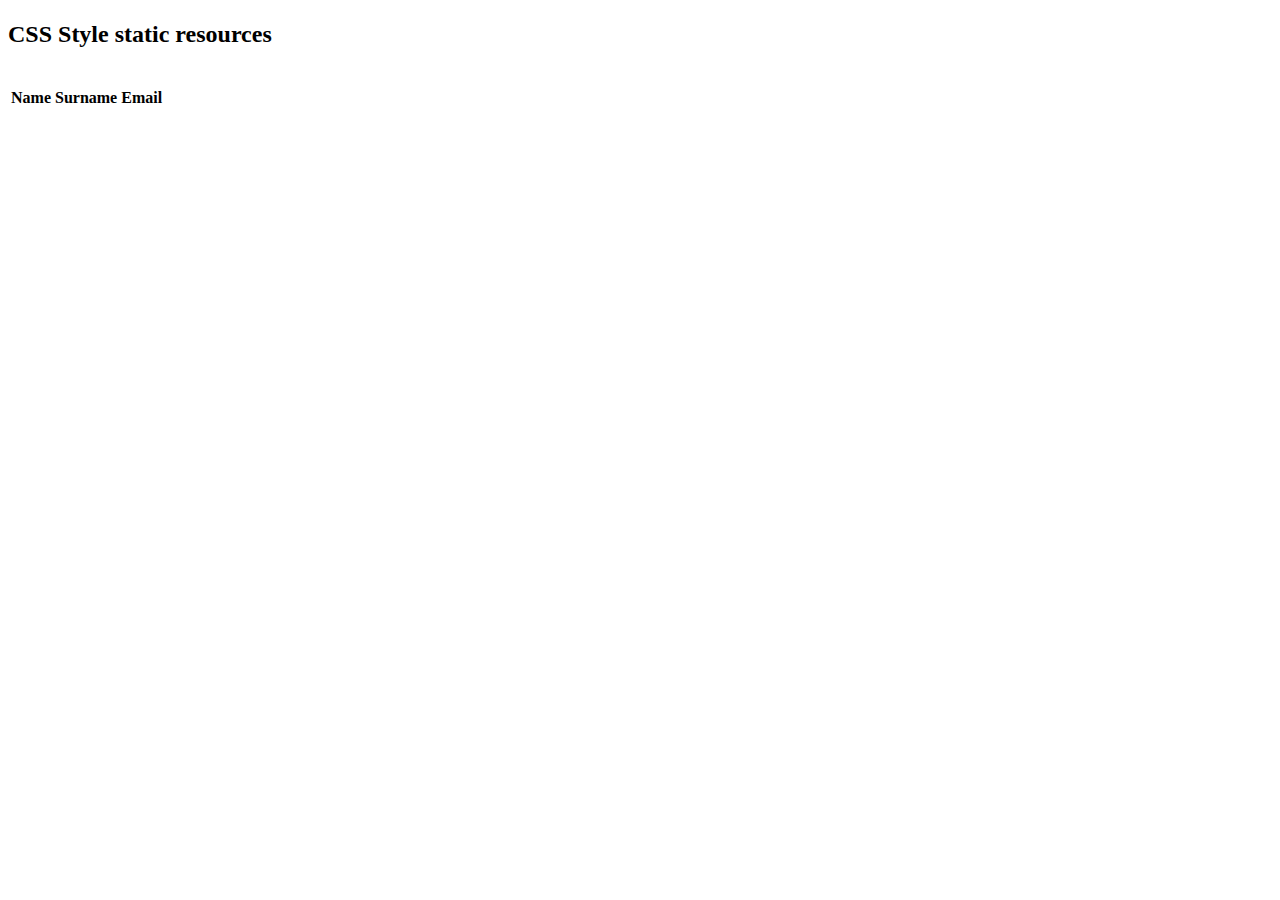
<file: spring-boot-web/src/main/resources/templates/index.html>
<!DOCTYPE html>
<html lang="es" xmlns:th="http://www.thymeleaf.org">
<head>
<meta charset="UTF-8" />
<title th:text="${titulo}"></title>
<link rel="stylesheet" type="text/css" th:href="@{/css/style.css}"/>
</head>
<body>
<h1 class="red-color" th:text="${titulo}"></h1>
<h2 class="blue-color">CSS Style static resources</h2>
<img th:src="@{/img/mr-robot.jpg}"/>
	<table th:if="${not users.isEmpty()}">
		<thead>
			<tr>
				<th>Name</th>
				<th>Surname</th>
				<th>Email</th>
			</tr>
		</thead>
		<tbody>
			<tr th:each="user: ${users}">
				<td th:text="${user.name}"></td>
				<td th:text="${user.surname}"></td>
				<td th:text="${user.email}"></td>
			</tr>

		</tbody>
	</table>

</body>
</html>
</file>
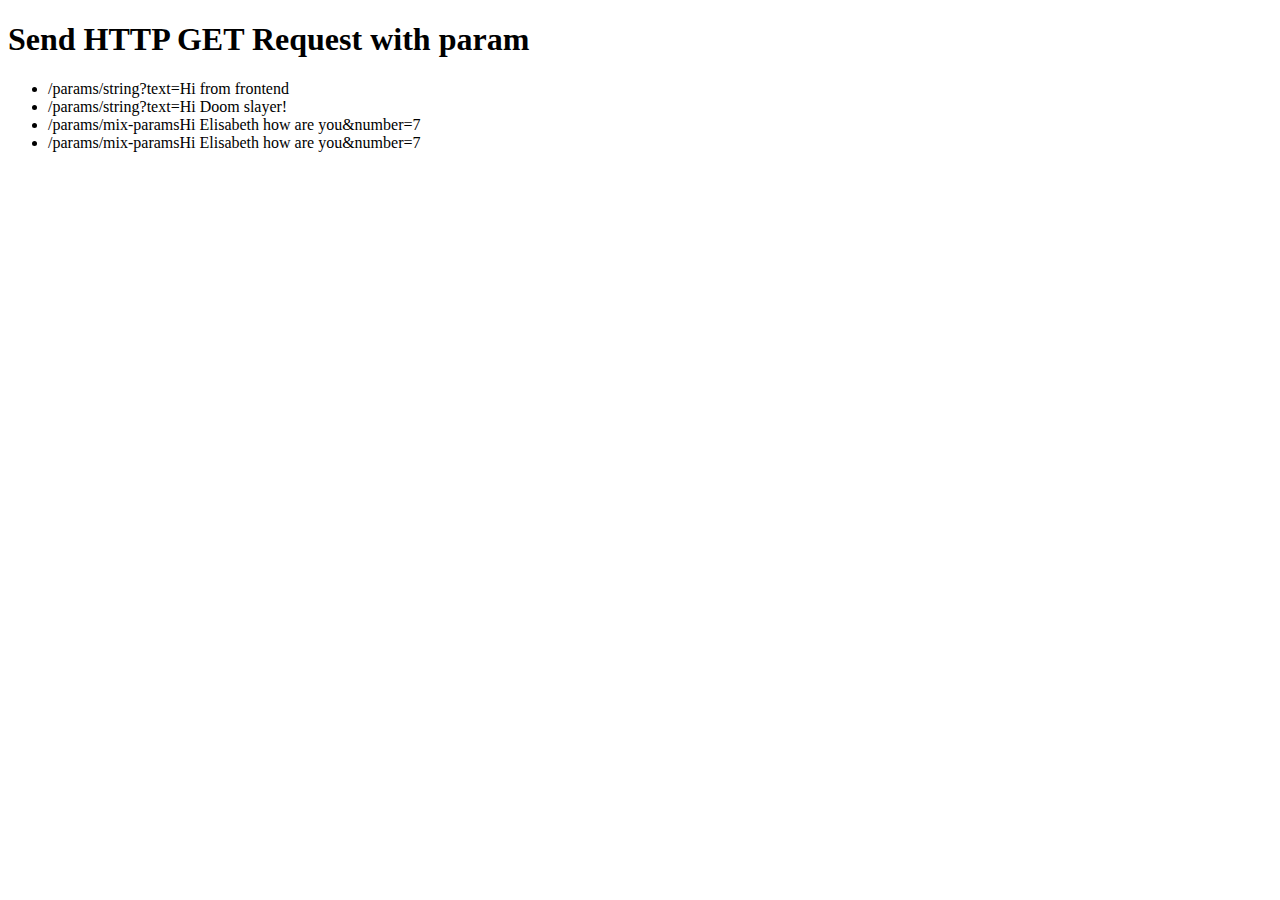
<file: spring-boot-web/src/main/resources/templates/params/index.html>
<!DOCTYPE html>
<html lang="es" xmlns:th="http://www.thymeleaf.org">
<head>
<meta charset="UTF-8">
<title>Send HTTP GET Request with param</title>
</head>
<body>
<h1>Send HTTP GET Request with param</h1>
<ul>
<li>
<a th:href="@{/params/string(text='Hi from frontend')}">
/params/string?text=Hi from frontend
</a>
</li>
<li>
<a th:href="@{/params/string(text='Hi Doom slayer!')}">
/params/string?text=Hi Doom slayer!
</a>
</li>

<li>
<a th:href="@{/params/mix-params(greet='Hi Elisabeth how are you', number='7')}">
/params/mix-paramsHi Elisabeth how are you&number=7
</a>
</li>

<li>
<a th:href="@{/params/mix-params-request(greet='Hi Elisabeth how are you', number='7')}">
/params/mix-paramsHi Elisabeth how are you&number=7
</a>
</li>

</ul>

</body>
</html>
</file>
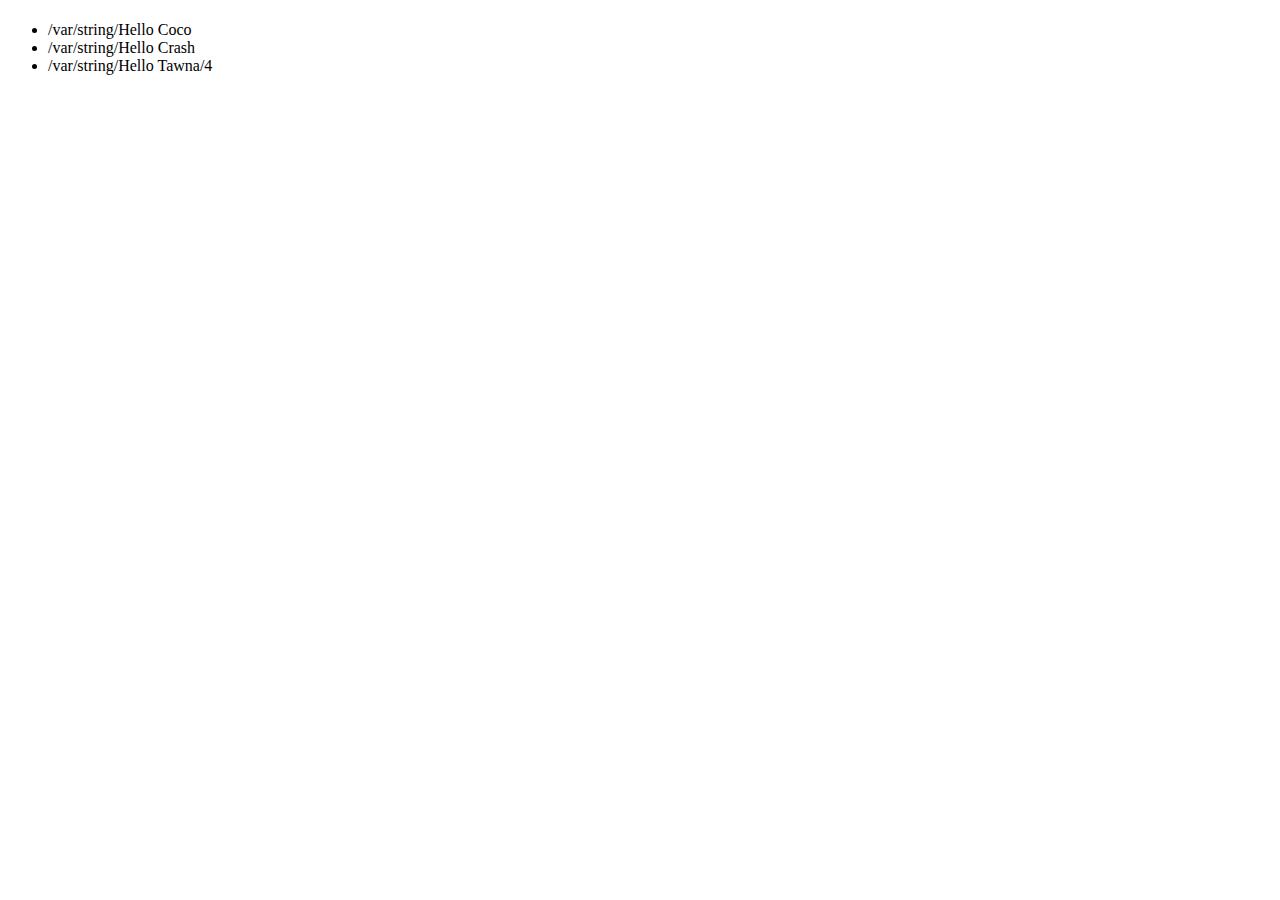
<file: spring-boot-web/src/main/resources/templates/var/index.html>
<!DOCTYPE html>
<html lang="es" xmlns:th="http://www.thymeleaf.org">
<head>
<meta charset="UTF-8">
<title th:text="${title}"></title>
</head>
<body>
<h1 th:text="${title}"></h1>
<ul>
<li><a th:href="@{/var/string/} + 'Hello Coco'">/var/string/Hello Coco</a></li>
<li><a th:href="@{/var/string/} + 'Hello Crash'">/var/string/Hello Crash</a></li>
<li><a th:href="@{/var/string/} + 'Hello Tawna' + '/' + 4">/var/string/Hello Tawna/4</a></li>
</ul>
</body>
</html>
</file>
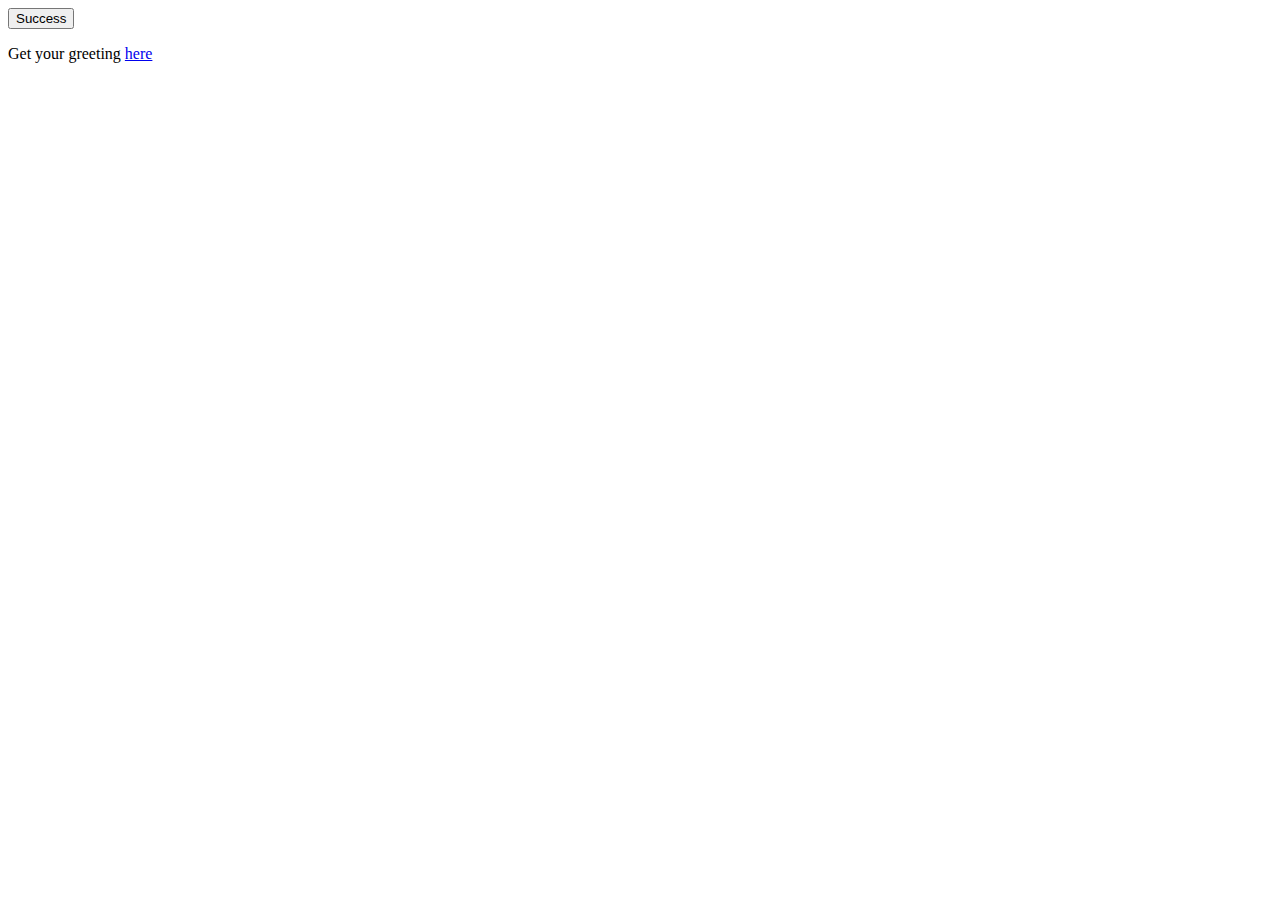
<file: thymeleaf-demo/src/main/webapp/WEB-INF/views/index.html>
<!DOCTYPE HTML>
<html layout:decorate="~{layout.html}" xmlns:th="http://www.thymeleaf.org">
<head>
<title>Getting Started: Serving Web Content</title>
<meta http-equiv="Content-Type" content="text/html; charset=UTF-8" />
</head>
<body>
 <section layout:fragment="content">
<button type="button" class="btn btn-success">Success</button>
	<p>
		Get your greeting <a href="home">here</a>
	</p>
	</section>
</body>
</html>
</file>
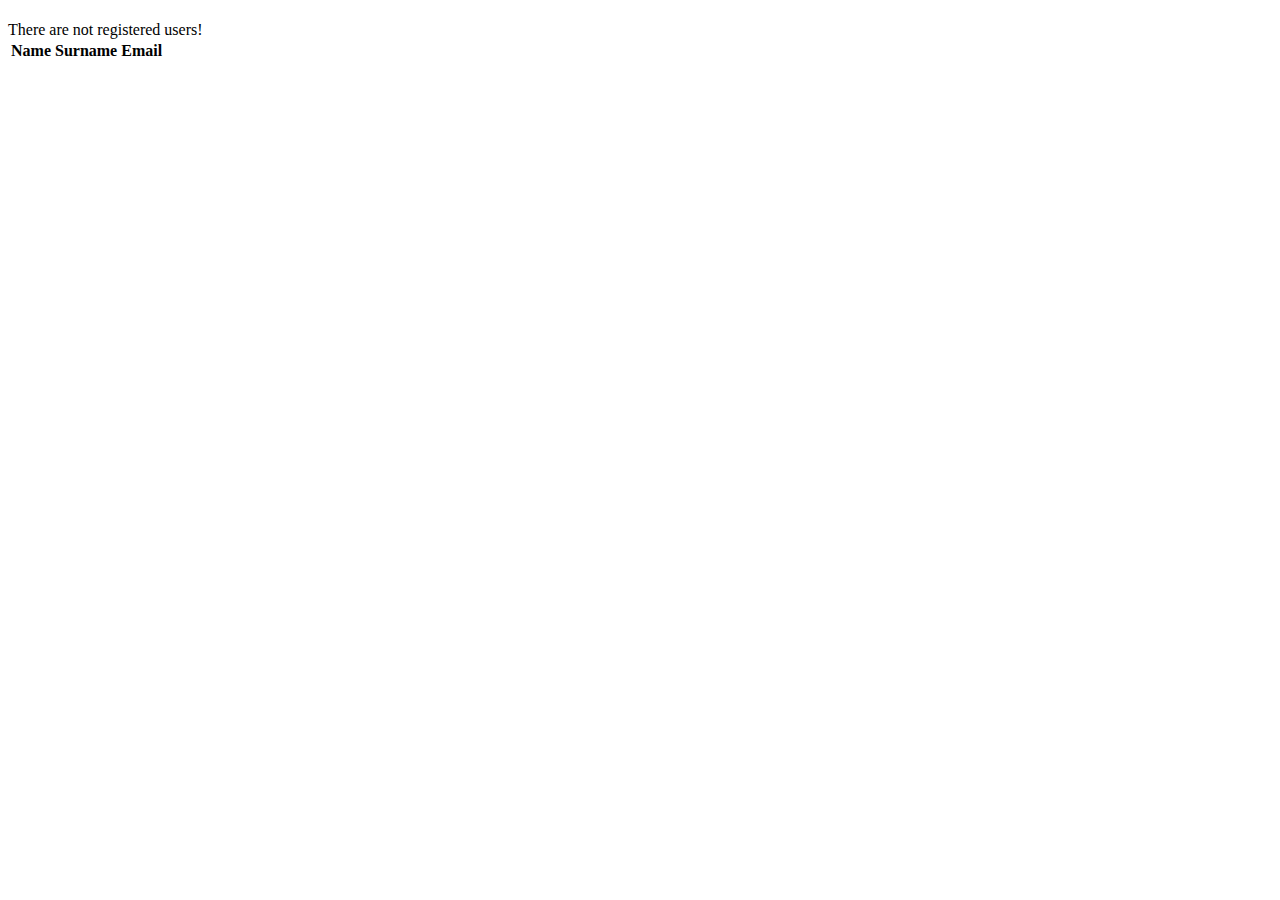
<file: spring-boot-web/src/main/resources/templates/list.html>
<!DOCTYPE html>
<html lang="es" xmlns:th="http://www.thymeleaf.org">
<head>
<meta charset="UTF-8" />
<title th:text="${titulo}"></title>
</head>
<body>
	<h1 th:text="${titulo}"></h1>

	<div th:if="${users.isEmpty()}">There are not registered users!</div>

	<table th:if="${not users.isEmpty()}">
		<thead>
			<tr>
				<th>Name</th>
				<th>Surname</th>
				<th>Email</th>
			</tr>
		</thead>
		<tbody>
			<tr th:each="user: ${users}">
				<td th:text="${user.name}"></td>
				<td th:text="${user.surname}"></td>
				<td th:text="${user.email}"></td>
			</tr>

		</tbody>
	</table>
</body>
</html>
</file>
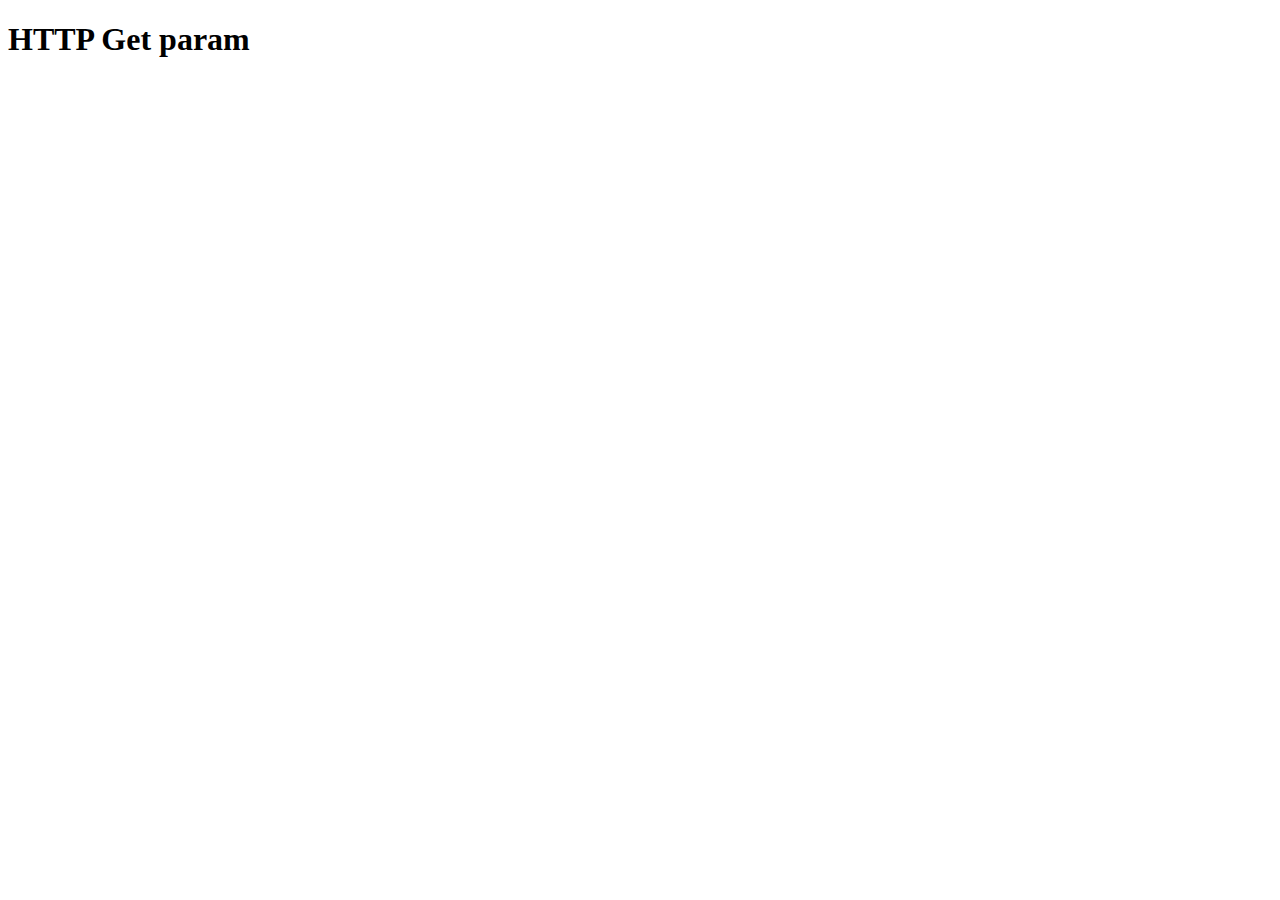
<file: spring-boot-web/src/main/resources/templates/params/show.html>
<!DOCTYPE html>
<html lang="es" xmlns:th="http://www.thymeleaf.org">
<head>
<meta charset="UTF-8">
<title>HTTP Get param</title>
</head>
<body>
<h1>HTTP Get param</h1>
<div th:text="${result}">
</div>
</body>
</html>
</file>
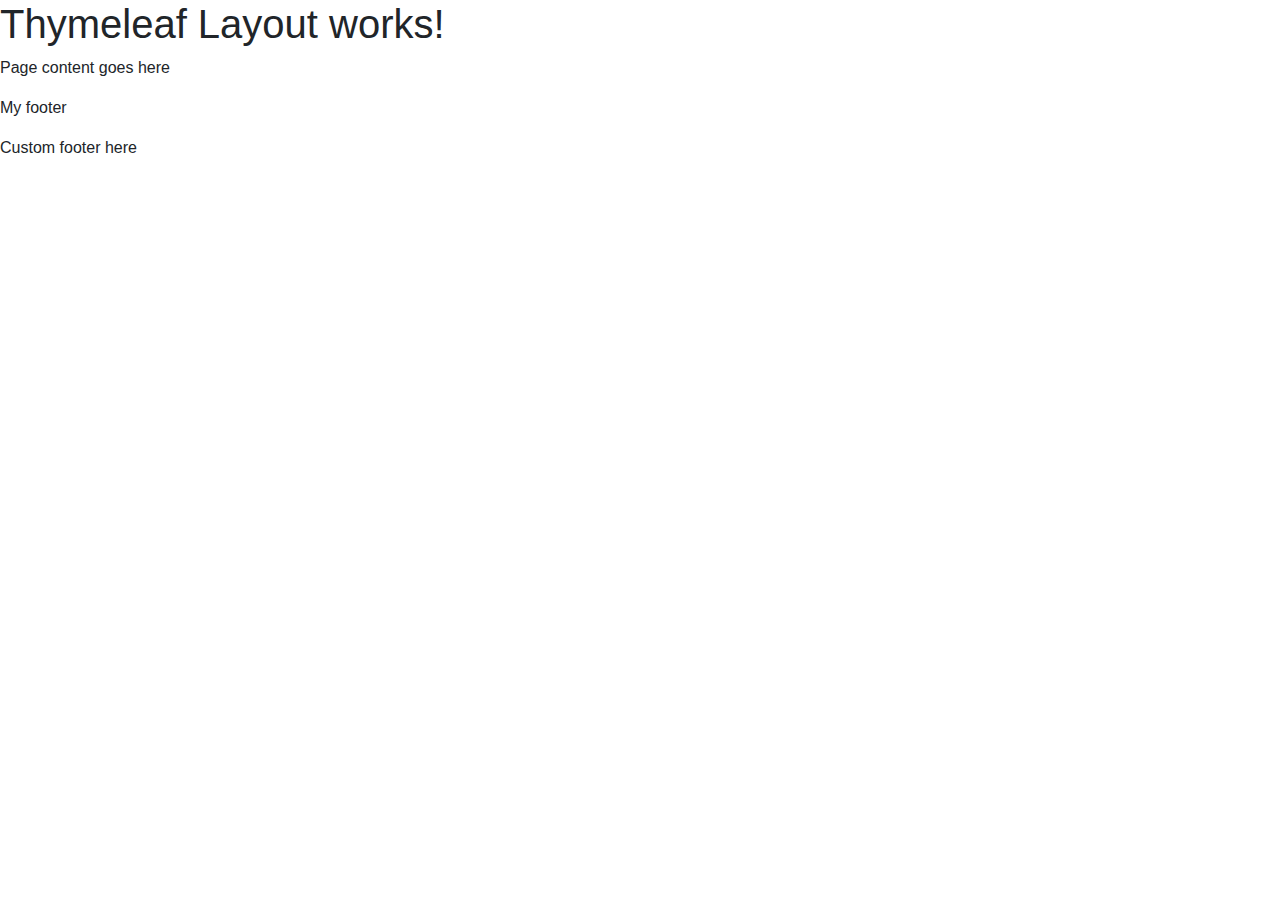
<file: thymeleaf-demo/src/main/webapp/WEB-INF/views/layout.html>
<!DOCTYPE html>
<html xmlns:layout="http://www.ultraq.net.nz/thymeleaf/layout">
<head>
<title>Layout page</title>
<link rel="stylesheet"
	href="https://maxcdn.bootstrapcdn.com/bootstrap/4.0.0/css/bootstrap.min.css"
	integrity="sha384-Gn5384xqQ1aoWXA+058RXPxPg6fy4IWvTNh0E263XmFcJlSAwiGgFAW/dAiS6JXm"
	crossorigin="anonymous">
</head>
<body>
	<header>
		<h1>Thymeleaf Layout works!</h1>
	</header>
	<section layout:fragment="content">
		<p>Page content goes here</p>
	</section>
	<footer>
		<p>My footer</p>
		<p layout:fragment="custom-footer">Custom footer here</p>
	</footer>
</body>
</html>
</file>
